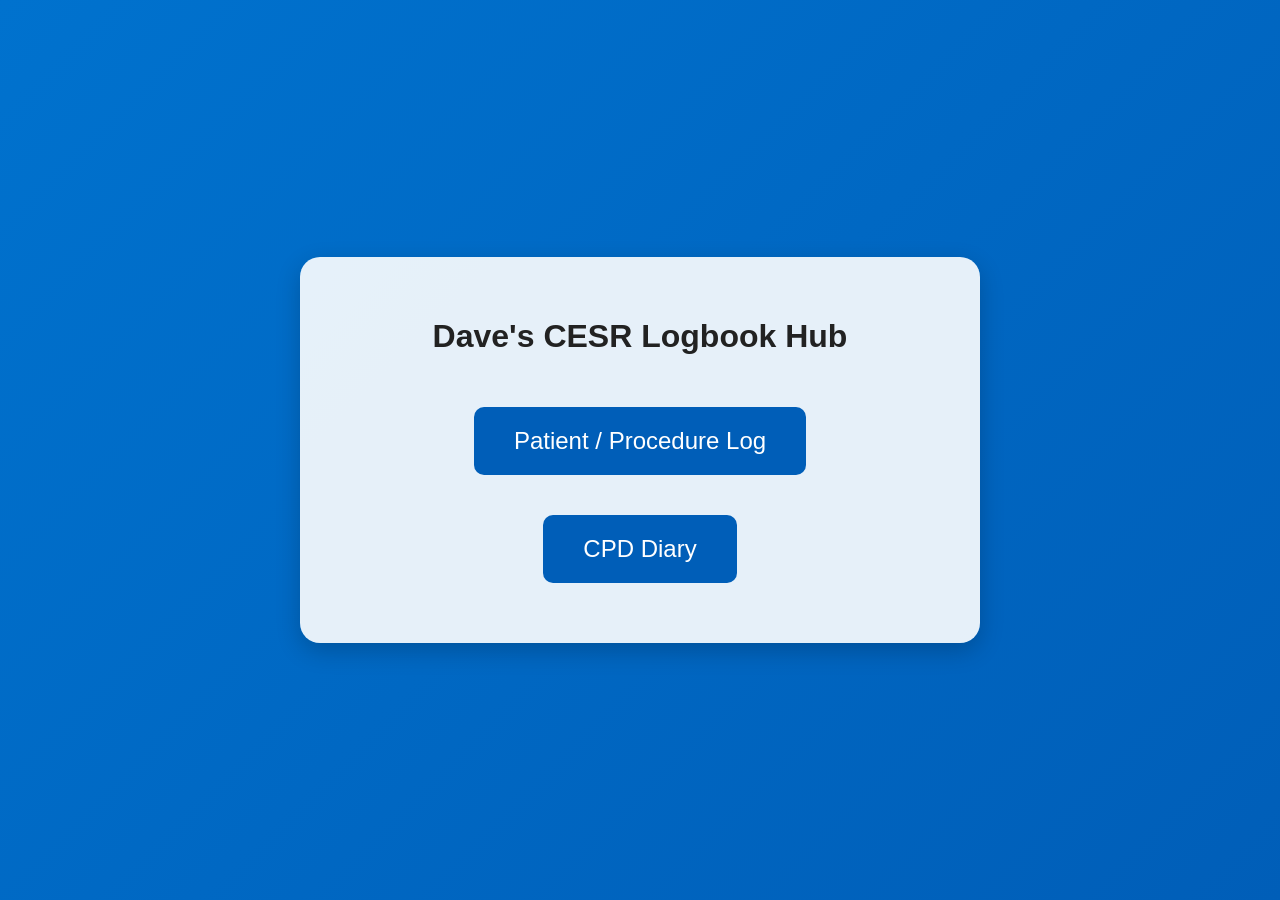
<file: logbook/index.html>
<!DOCTYPE html>
<html lang="en">
<head>
    <meta charset="UTF-8">
    <title>Dave's CESR Logbook Hub</title>
    <meta name="viewport" content="width=device-width, initial-scale=1.0">
    <link rel="icon" href="favicon.ico" type="image/x-icon">

    <style>
        :root {
            --bg-light: #e6f0fa;
            --bg-dark: #121212;
            --text-light: #222;
            --text-dark: #f5f5f5;
            --primary: #005EB8; /* NHS Blue */
            --primary-hover: #003f7d;
        }

        body {
            font-family: 'Segoe UI', sans-serif;
            margin: 0;
            padding: 0;
            min-height: 100vh;
            display: flex;
            justify-content: center;
            align-items: center;
            background: linear-gradient(135deg, #0072CE, #005EB8);
            color: var(--text-light);
            transition: background-color 0.3s, color 0.3s;
        }

        @media (prefers-color-scheme: dark) {
            body {
                background: linear-gradient(135deg, #0a0a0a, #1a1a1a);
                color: var(--text-dark);
            }
        }

        .container {
            background: rgba(255,255,255,0.9);
            border-radius: 20px;
            padding: 40px;
            text-align: center;
            box-shadow: 0 8px 24px rgba(0,0,0,0.2);
            max-width: 600px;
            margin: 20px;
        }

        h1 {
            font-size: 2rem;
            margin-bottom: 2rem;
        }

        .button {
            display: inline-block;
            padding: 20px 40px;
            margin: 20px;
            font-size: 1.5rem;
            background-color: var(--primary);
            color: white;
            border: none;
            border-radius: 10px;
            text-decoration: none;
            transition: transform 0.3s, box-shadow 0.3s, background-color 0.3s;
        }

        .button:hover {
            background-color: var(--primary-hover);
            transform: scale(1.05);
            box-shadow: 0 6px 16px rgba(0,0,0,0.3);
        }
    </style>
</head>

<body>
    <div class="container">
        <h1>Dave's CESR Logbook Hub</h1>

        <a class="button" href="https://docs.google.com/forms/d/e/1FAIpQLSdY00isVyB66a6avajsFIRLtfARsI-vvRVemhB31MD6kioc4A/viewform?usp=header" target="_blank">
            Patient / Procedure Log
        </a>

        <a class="button" href="https://docs.google.com/forms/d/e/1FAIpQLSfK7lk69hIqWTGS_oQF9FENEXKxLa4bqjVb_EwRx8BH9OQi3A/viewform?usp=header" target="_blank">
            CPD Diary
        </a>
    </div>
</body>
</html>
</file>
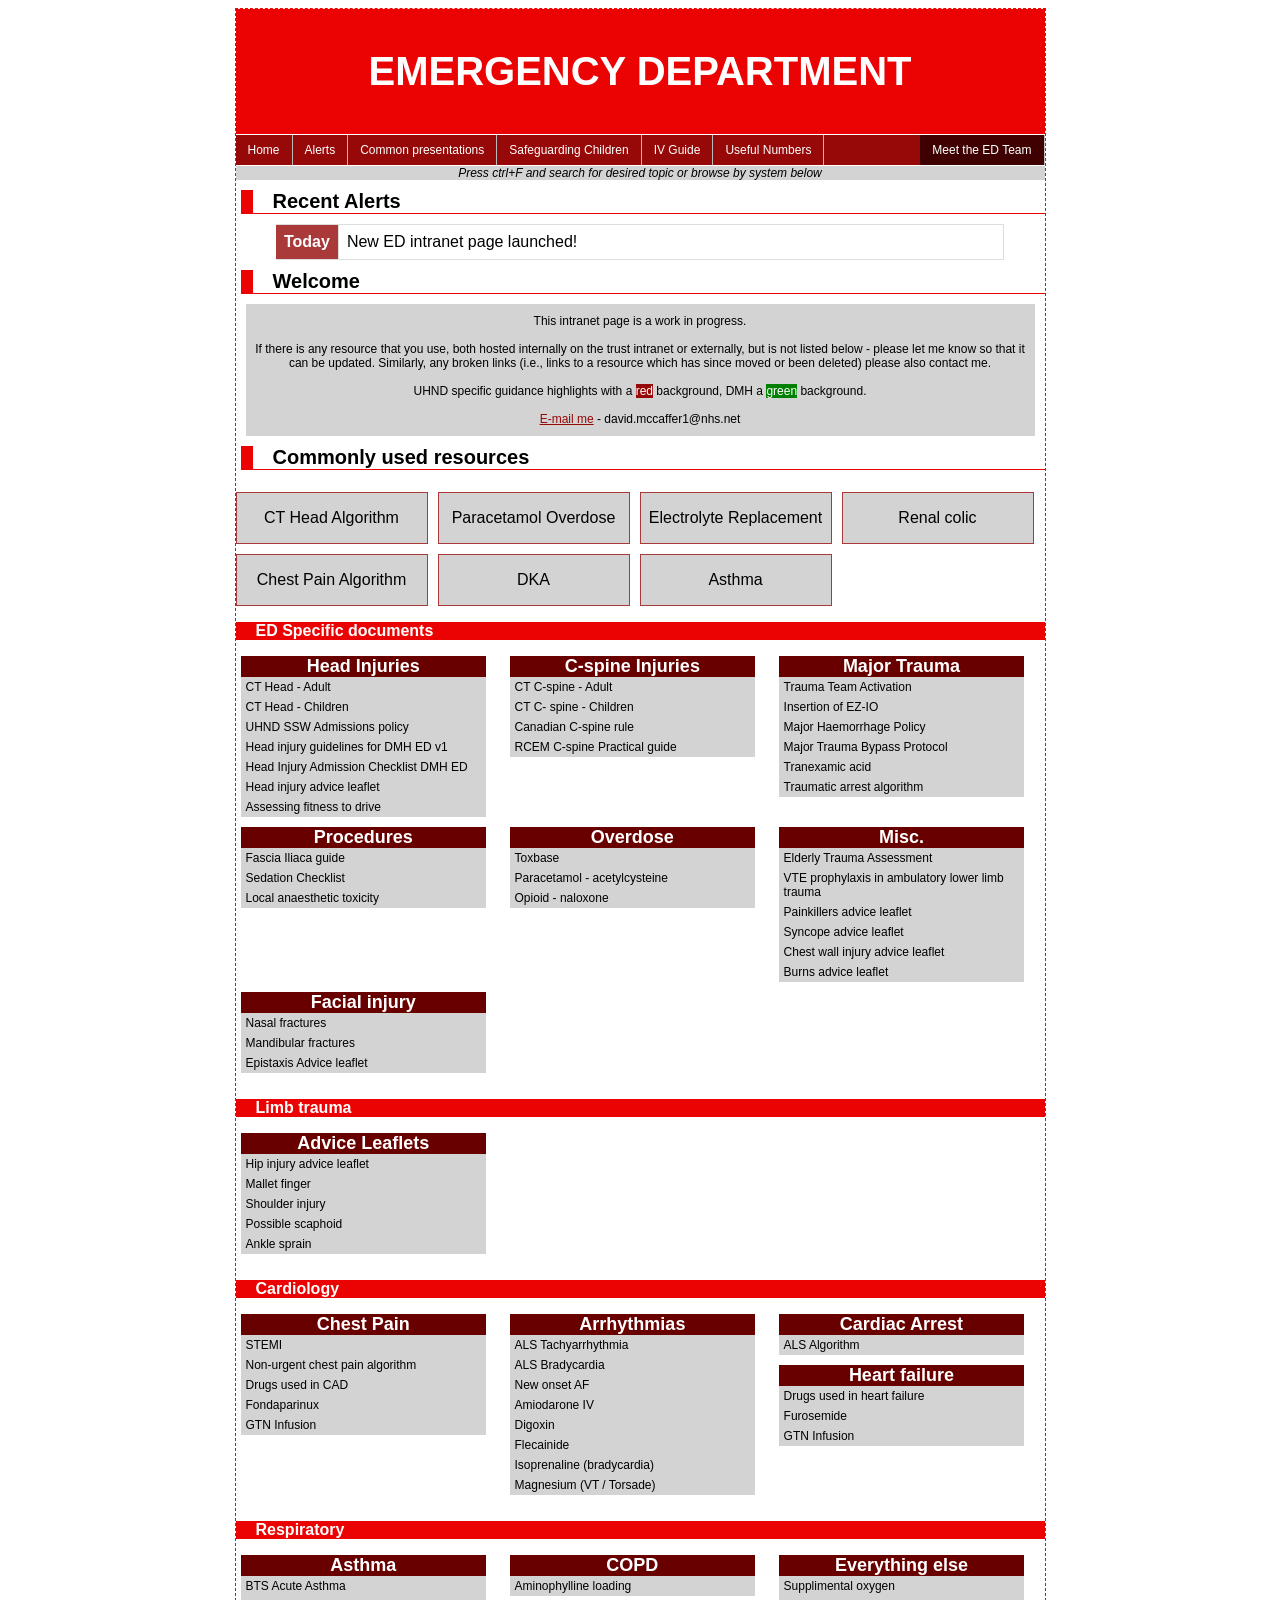
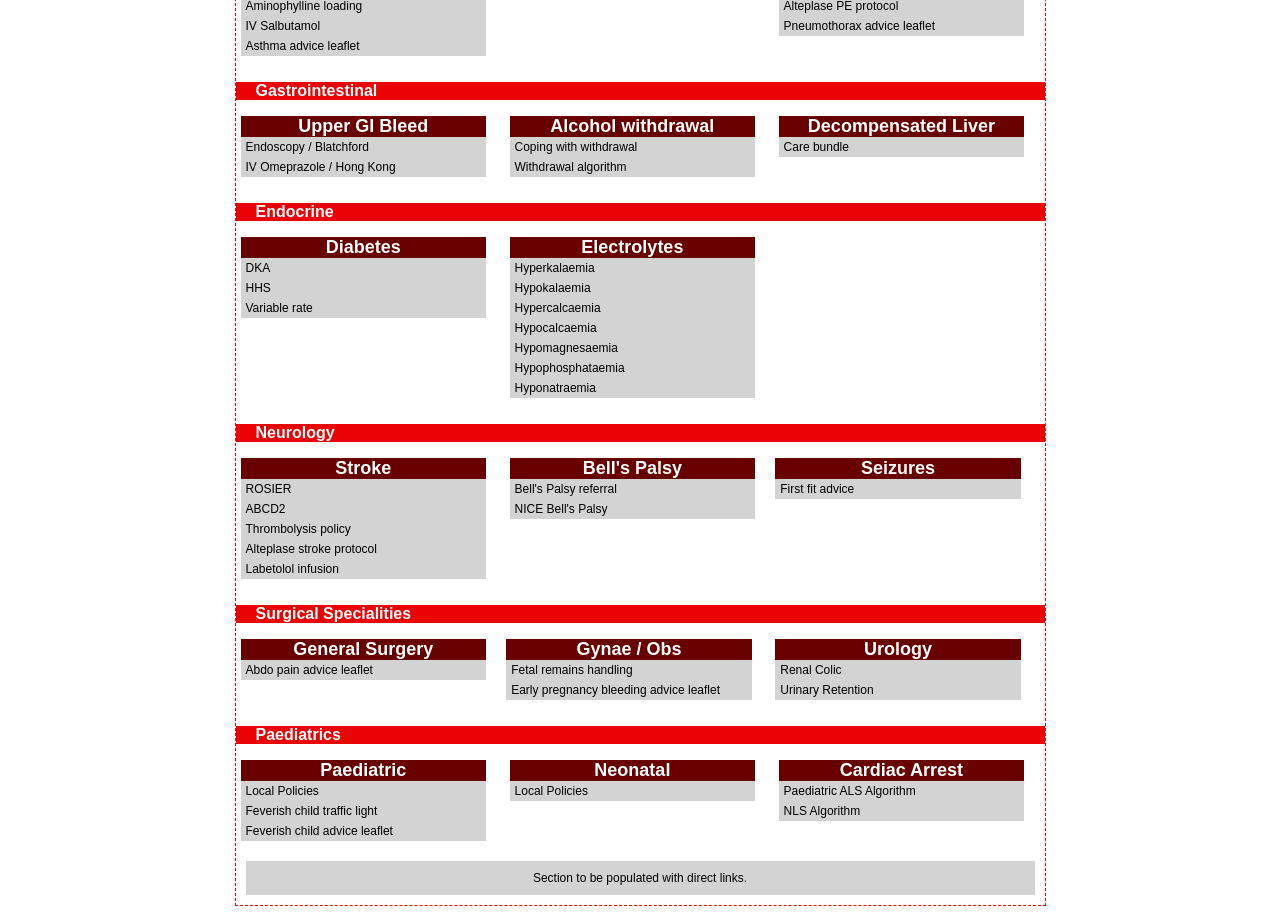
<file: ED210119 copy.html>
<html>
<header>
	<style>
	body {
		font-family: Arial, Helvetica, sans-serif;
		font-size: 12px;
	}
	H1 {
		MARGIN-BOTTOM: 1px; FONT-SIZE: 40px; WIDTH: 100%; COLOR: white; PADDING-BOTTOM: 40px; TEXT-ALIGN: center; PADDING-TOP: 40px; MARGIN-TOP: 0px; BACKGROUND-COLOR: #eb0202
	}
	H2 {
		MARGIN-BOTTOM: 10px; FONT-SIZE: 20px; COLOR: black; PADDING-TOP: 0px; PADDING-LEFT: 20px; MARGIN-TOP: 10px; PADDING-RIGHT: 0px; margin-left: 5px; border-left: 12px solid #EB0202; background-color: white; border-bottom: 1px solid #EB0202;
	}
	H3 {
		FONT-SIZE: 16px; WIDTH: 100%; COLOR: #ffffff; PADDING-BOTTOM: 0px; PADDING-TOP: 0px; PADDING-LEFT: 20px; PADDING-RIGHT: 0px; BACKGROUND-COLOR: #eb0202; box-sizing: border-box;
	}
	H4 {
		FONT-SIZE: 18px; WIDTH: 100%; COLOR: white; PADDING-BOTTOM: 0px; TEXT-ALIGN: center; PADDING-TOP: 0px; PADDING-LEFT: 0px; MARGIN: 0px; PADDING-RIGHT: 0px; BACKGROUND-COLOR: #690000
	}
	H5 {
		FONT-SIZE: 16px; WIDTH: 100%; COLOR: white; PADDING-BOTTOM: 0px; TEXT-ALIGN: left; PADDING-TOP: 0px; PADDING-LEFT: 0px; MARGIN: 0px; PADDING-RIGHT: 0px; BACKGROUND-COLOR: #3e0000
	}
	#alerts {
		WIDTH: 90%; BORDER-COLLAPSE: collapse
	}
	#alerts TD {
		BORDER-TOP: #ddd 1px solid; BORDER-RIGHT: #ddd 1px solid; BORDER-BOTTOM: #ddd 1px solid; PADDING-BOTTOM: 8px; PADDING-TOP: 8px; PADDING-LEFT: 8px; PADDING-RIGHT: 8px
	}
	#alerts TH {
		BORDER-TOP: #ddd 1px solid; BORDER-RIGHT: #ddd 1px solid; BORDER-BOTTOM: #ddd 1px solid; PADDING-BOTTOM: 8px; PADDING-TOP: 8px; PADDING-LEFT: 8px; PADDING-RIGHT: 8px
	}
	#alerts TD:hover {
		BACKGROUND-COLOR: #ddd
	}
	#alerts TH {
		WIDTH: 20px; COLOR: white; TEXT-ALIGN: left; BACKGROUND-COLOR: #aa3939
	}
	UL.nav {
		LIST-STYLE-TYPE: none; OVERFLOW: hidden; PADDING-BOTTOM: 0px; PADDING-TOP: 0px; PADDING-LEFT: 0px; MARGIN: 0px 0px 1px; TOP: 0px; PADDING-RIGHT: 0px; BACKGROUND-COLOR: #970808
	}
	LI.nav {
		BORDER-RIGHT: #bbb 1px solid; FLOAT: left
	}
	LI.nav A {
		TEXT-DECORATION: none; COLOR: #ffffff; PADDING-BOTTOM: 8px; TEXT-ALIGN: center; PADDING-TOP: 8px; PADDING-LEFT: 12px; DISPLAY: block; PADDING-RIGHT: 12px
	}
	LI.nav A:hover {
		BACKGROUND-COLOR: #690000
	}
	A.alertlink:link {
		TEXT-DECORATION: none; COLOR: black
	}
	A.alertlink:visited {
		TEXT-DECORATION: none; COLOR: black
	}
	A.general:link {
		TEXT-DECORATION: underline; COLOR: #970808
	}
	A.general:visited {
		TEXT-DECORATION: underline; COLOR: #970808
	}
	A.EDbutton:link {
		FONT-SIZE: 16px; TEXT-DECORATION: none; WIDTH: 180px; COLOR: black; PADDING-BOTTOM: 16px; TEXT-ALIGN: center; PADDING-TOP: 16px; PADDING-LEFT: 5px; MARGIN-TOP: 10px; DISPLAY: inline-block; PADDING-RIGHT: 5px; BACKGROUND-COLOR: lightgrey; MARGIN-RIGHT: 10px; border: 1px solid #aa3939;
	}
	A.EDbutton:visited {
	FONT-SIZE: 16px; TEXT-DECORATION: none; WIDTH: 180px; COLOR: black; PADDING-BOTTOM: 16px; TEXT-ALIGN: center; PADDING-TOP: 16px; PADDING-LEFT: 5px; MARGIN-TOP: 10px; DISPLAY: inline-block; PADDING-RIGHT: 5px; BACKGROUND-COLOR: lightgrey; MARGIN-RIGHT: 10px; border: 1px solid #aa3939;
	}
	A.EDbutton:hover {
		BACKGROUND-COLOR: darkgrey; color: white;
	}
	A.EDbuttonU:link {
		FONT-SIZE: 16px; TEXT-DECORATION: none; WIDTH: 180px; COLOR: black; PADDING-BOTTOM: 16px; TEXT-ALIGN: center; PADDING-TOP: 16px; PADDING-LEFT: 5px; MARGIN-TOP: 10px; DISPLAY: inline-block; PADDING-RIGHT: 5px; BACKGROUND-COLOR: lightgrey; MARGIN-RIGHT: 10px; border: 1px solid #aa3939;
	}
	A.EDbuttonU:visited {
	FONT-SIZE: 16px; TEXT-DECORATION: none; WIDTH: 180px; COLOR: black; PADDING-BOTTOM: 16px; TEXT-ALIGN: center; PADDING-TOP: 16px; PADDING-LEFT: 5px; MARGIN-TOP: 10px; DISPLAY: inline-block; PADDING-RIGHT: 5px; BACKGROUND-COLOR: lightgrey; MARGIN-RIGHT: 10px; border: 1px solid #aa3939;
	}
	A.EDbuttonU:hover {
		BACKGROUND-COLOR: #970808; color: white;
	}
	A.EDsystem:link {
		FONT-SIZE: 12px; TEXT-DECORATION: none; COLOR: black; PADDING-BOTTOM: 3px; TEXT-ALIGN: left; PADDING-TOP: 3px; PADDING-LEFT: 5px; MARGIN-TOP: 0px; DISPLAY: block; PADDING-RIGHT: 3px; BACKGROUND-COLOR: lightgrey
	}
	A.EDsystem:visited {
		FONT-SIZE: 12px; TEXT-DECORATION: none; COLOR: black; PADDING-BOTTOM: 3px; TEXT-ALIGN: left; PADDING-TOP: 3px; PADDING-LEFT: 5px; MARGIN-LEFT: 0px; MARGIN-TOP: 0px; DISPLAY: block; PADDING-RIGHT: 3px; BACKGROUND-COLOR: lightgrey; MARGIN-RIGHT: 0px
	}
	A.EDsystem:hover {
		COLOR: white; BACKGROUND-COLOR: darkgrey
	}

	A.EDsystemU:link {
		FONT-SIZE: 12px; TEXT-DECORATION: none; COLOR: black; PADDING-BOTTOM: 3px; TEXT-ALIGN: left; PADDING-TOP: 3px; PADDING-LEFT: 5px; MARGIN-TOP: 0px; DISPLAY: block; PADDING-RIGHT: 3px; BACKGROUND-COLOR: lightgrey
	}
	A.EDsystemU:visited {
		FONT-SIZE: 12px; TEXT-DECORATION: none; COLOR: black; PADDING-BOTTOM: 3px; TEXT-ALIGN: left; PADDING-TOP: 3px; PADDING-LEFT: 5px; MARGIN-LEFT: 0px; MARGIN-TOP: 0px; DISPLAY: block; PADDING-RIGHT: 3px; BACKGROUND-COLOR: lightgrey; MARGIN-RIGHT: 0px
	}
	A.EDsystemU:hover {
		COLOR: white; BACKGROUND-COLOR: #970808;
	}

	A.EDsystemD:link {
		FONT-SIZE: 12px; TEXT-DECORATION: none; COLOR: black; PADDING-BOTTOM: 3px; TEXT-ALIGN: left; PADDING-TOP: 3px; PADDING-LEFT: 5px; MARGIN-TOP: 0px; DISPLAY: block; PADDING-RIGHT: 3px; BACKGROUND-COLOR: lightgrey
	}
	A.EDsystemD:visited {
		FONT-SIZE: 12px; TEXT-DECORATION: none; COLOR: black; PADDING-BOTTOM: 3px; TEXT-ALIGN: left; PADDING-TOP: 3px; PADDING-LEFT: 5px; MARGIN-LEFT: 0px; MARGIN-TOP: 0px; DISPLAY: block; PADDING-RIGHT: 3px; BACKGROUND-COLOR: lightgrey; MARGIN-RIGHT: 0px
	}
	A.EDsystemD:hover {
		COLOR: white; BACKGROUND-COLOR: green;
	}

	.EDcolumn {
		WIDTH: 30%; VERTICAL-ALIGN: top; PADDING-BOTTOM: 0px; PADDING-TOP: 0px; PADDING-LEFT: 10px; DISPLAY: inline-block; PADDING-RIGHT: 10px
	}
	.EDrow {
		MARGIN: 0px -5px
	}
	.EDcard {
		PADDING-BOTTOM: 10px; TEXT-ALIGN: center; PADDING-TOP: 0px; PADDING-LEFT: 0px; PADDING-RIGHT: 0px
	}
	.tbc {
		WIDTH: auto; COLOR: black; PADDING-BOTTOM: 10px; TEXT-ALIGN: center; PADDING-TOP: 10px; PADDING-LEFT: 5px; MARGIN: 10px; PADDING-RIGHT: 5px; BACKGROUND-COLOR: lightgrey
	}
	.content {
		WIDTH: 809px; MARGIN: auto; border-width: 1px; border-style: dashed; border-color: #ff0000;
	}</style>
</header>
<body>
	<div class="content"><h1>EMERGENCY DEPARTMENT</h1>
	<ul class="nav"><li class="nav"><a href="/Directorates/CCG/ALTC/EmergCare/Emergency%20Department/Pages/Home2.aspx">Home</a></li>
	<li class="nav"><a href="/Directorates/CCG/ALTC/EmergCare/Emergency%20Department/Pages/Alerts.aspx">Alerts</a></li>
	<li class="nav"><a href="/Directorates/CCG/ALTC/EmergCare/Documents/Common%20Presentations%20to%20the%20Emergency%20Department%20May%202017.docx">Common presentations</a></li>
	<li class="nav"><a href="/Directorates/CCG/FH/CCHSCNP/Pages/default.aspx">Safeguarding Children</a></li>
	<li class="nav"><a href="/Directorates/CCG/CSS/Pharmacy/Lists/Links/DispForm.aspx?ID=13">IV Guide</a></li>
	<li class="nav"><a href="/Directorates/CCG/ALTC/EmergCare/Emergency%20Department/Pages/Contacts.aspx">Useful Numbers</a></li>
	<li class="nav" style="float: right; background-color: #3e0000"><a href="/Directorates/CCG/ALTC/EmergCare/Emergency%20Department/Pages/EDteam.aspx">Meet the ED Team</a></li></ul>
	<div style="width: 100%; color: black; text-align: center; background-color: lightgrey"><i>Press ctrl+F and search for desired topic or browse by system below</i></div>
	<h2>Recent Alerts</h2>
	<center><table id="alerts"><tbody><tr><th>Today</th>
	<td><a class="alertlink" href="/Directorates/CCG/ALTC/EmergCare/Emergency%20Department/Pages/Alerts.aspx/#1">New ED intranet page launched!</a></td></tr></tbody></table></center>
	<h2>Welcome</h2>
	<div class="tbc">This intranet page is a work in progress.<br/><br/>If there is any resource that you use, both hosted internally on the trust intranet or externally, but is not listed below - please let me know so that it can be updated. Similarly, any broken links (i.e., links to a resource which has since moved or been deleted) please also contact me.<br/><br/>UHND specific guidance highlights with a <span style="background-color:#970808; color: white;">red</span> background, DMH a <span style="background-color: green; color: white;">green</span> background.<br><br><a class="general" href="mailto:david.mccaffer1@nhs.net">E-mail me</a> - david.mccaffer1@nhs.net</div>
	<h2 id="Common">Commonly used resources</h2>
	<p><a class="EDbutton" href="https://www.nice.org.uk/guidance/cg176/resources/imaging-algorithm-498950893">CT Head Algorithm</a><a class="EDbutton" href="/Directorates/CCG/CSS/Pharmacy/Drug%20Protocols/Emergency%20treatment%20of%20poisoning/Acetylcysteine%20Loading%20Dose%20DRUG-GEN-0016.pdf">Paracetamol Overdose</a><a class="EDbutton" href="/Directorates/CCG/CSS/Pharmacy/Drug%20Protocols/Forms/DefaultView.aspx?RootFolder=/Directorates/CCG/CSS/Pharmacy/Drug%20Protocols/Nutrition%20and%20Blood%20%28BNF%20Section%209%29&amp;FolderCTID=0x012000CDF2CDDB98EC8245A348A76BDCEB49B9">Electrolyte Replacement</a><a class="EDbuttonU" href="/Directorates/CCG/ALTC/EmergCare/Shared%20Documents/Renal%20colic%20Pathway%20(ED%20UHND).docx">Renal colic</a><a class="EDbutton" href="/news/Documents/Non-Urgent%20Chest%20Pain%20Algorithm%20-%20Approved%20AEC%20QCG%2011%20July%202018.pdf">Chest Pain Algorithm</a><a class="EDbutton" href="/sites/policiesandprocedures/Published%20Documents/Diabetic%20Ketoacidosis%20DKA.pdf#Page=5">DKA</a><a class="EDbutton" href="https://www.brit-thoracic.org.uk/document-library/clinical-information/asthma/btssign-asthma-guideline-2016/#Page=169">Asthma</a></p>
	<h3 id="#trauma">ED Specific documents</h3>
	<div class="EDrow"><div class="EDcolumn"><div class="EDcard"><h4>Head Injuries</h4>
	<a class="EDsystem" href="https://www.nice.org.uk/guidance/cg176/resources/imaging-algorithm-498950893#Page=1">CT Head - Adult</a><a class="EDsystem" href="https://www.nice.org.uk/guidance/cg176/resources/imaging-algorithm-498950893#Page=2">CT Head - Children</a><a class="EDsystemU" href="/Directorates/CCG/ALTC/EmergCare/Shared%20Documents/Induction%20Folder%20for%20New%20ED%20Doctors/SSW%20admisions%20policy.docx">UHND SSW Admissions policy</a> <a class="EDsystemD" href="/Directorates/CCG/ALTC/EmergCare/Shared%20Documents/Head%20Injury%20Guidelines/Head%20injury%20guidelines%20for%20DMH%20ED%20v1.doc">Head injury guidelines for DMH ED v1</a><a class="EDsystemD" href="/Directorates/CCG/ALTC/EmergCare/Shared%20Documents/Head%20Injury%20Guidelines/Head%20Injury%20Admission%20Checklist%20DMH%20ED.docx">Head Injury Admission Checklist DMH ED</a><a class="EDsystem" href="#">Head injury advice leaflet</a><a class="EDsystem" href="https://assets.publishing.service.gov.uk/government/uploads/system/uploads/attachment_data/file/736938/assessing-fitness-to-drive-a-guide-for-medical-professionals.pdf">Assessing fitness to drive</a></div></div>
	<div class="EDcolumn"><div class="EDcard"><h4>C-spine Injuries</h4>
	<a class="EDsystem" href="https://www.nice.org.uk/guidance/cg176/resources/imaging-algorithm-498950893#Page=3">CT C-spine - Adult</a><a class="EDsystem" href="https://www.nice.org.uk/guidance/cg176/resources/imaging-algorithm-498950893#Page=4">CT C- spine - Children</a><a class="EDsystem" href="https://www.mdcalc.com/canadian-c-spine-rule">Canadian C-spine rule</a><a class="EDsystem" href="https://www.rcem.ac.uk/docs/College%20Guidelines/5z17.%20Cervical%20Spine%20Management%20of%20alert%2c%20adult%20patients%20with%20potential%20cervical%20spine%20injury%20in%20the%20ED.pdf">RCEM C-spine Practical guide</a></div></div>
	<div class="EDcolumn"><div class="EDcard"><h4>Major Trauma</h4>
	<a class="EDsystem" href="/Directorates/CCG/ALTC/EmergCare/Emergency%20Department/Pages/Activation%20Criteria%20for%20Trauma%20Team">Trauma Team Activation</a><a class="EDsystem" href="/Directorates/CCG/ALTC/EmergCare/Shared%20Documents/Trauma%20Guidelines/Insertion%20and%20Management%20of%20an%20EZ-IO%20Intraosseous%20Device%20V1%200.docx">Insertion of EZ-IO</a><a class="EDsystem" href="/sites/policiesandprocedures/Published%20Documents/Major%20Haemorrhage%20Policy.pdf">Major Haemorrhage Policy</a><a class="EDsystem" href="/Directorates/CCG/ALTC/EmergCare/Shared%20Documents/Trauma%20Guidelines/Major%20trauma%20bypass%20protocol.pdf">Major Trauma Bypass Protocol</a><a class="EDsystem" href="/Directorates/CCG/CSS/Pharmacy/Drug%20Protocols/Cardiovascular%20Disease%20(BNF%20Section%202)/Tranexamic%20acid%20in%20trauma%20DRUG-CAS-0041.pdf">Tranexamic acid</a><a class="EDsystem" href="https://www.resus.org.uk/EasySiteWeb/GatewayLink.aspx?alId=6464">Traumatic arrest algorithm</a></div></div></div>
	<div class="EDrow"><div class="EDcolumn"><div class="EDcard"><h4>Procedures</h4>
	<a class="EDsystem" href="/Directorates/CCG/ALTC/EmergCare/Shared%20Documents/Orthopaedic%20Guidelines/Fascia%20Iliaca%20Block%20Guideline.docx">Fascia Iliaca guide</a><a class="EDsystem" href="/Directorates/CCG/ALTC/EmergCare/Shared%20Documents/Sedation%20Record%20Protocol.pdf">Sedation Checklist</a><a class="EDsystem" href="https://www.aagbi.org/sites/default/files/la_toxicity_2010_0.pdf">Local anaesthetic toxicity</a></div></div>
	<div class="EDcolumn"><div class="EDcard"><h4>Overdose</h4>
	<a class="EDsystem" href="http://www.toxbase.org/">Toxbase</a><a class="EDsystem" href="/Directorates/CCG/CSS/Pharmacy/Drug%20Protocols/Emergency%20treatment%20of%20poisoning/Acetylcysteine%20Loading%20Dose%20DRUG-GEN-0016.pdf">Paracetamol - acetylcysteine</a><a class="EDsystem" href="/Directorates/CCG/CSS/Pharmacy/Drug%20Protocols/Emergency%20treatment%20of%20poisoning/Naloxone%20Hydrochloride%20(in%20adults)%20-%20%20DRUG-GEN-0012%20V3.pdf">Opioid - naloxone</a></div></div>
	<div class="EDcolumn"><div class="EDcard"><h4>Misc.</h4>
	<a class="EDsystem" href="/sites/policiesandprocedures/Published%20Documents/Guidelines%20for%20Assessment%20of%20Elderly%20Trauma%20Patients.pdf">Elderly Trauma Assessment</a><a class="EDsystem" href="/Directorates/CCG/ALTC/EmergCare/Shared%20Documents/Orthopaedic%20Guidelines/VTE%20Assessment%20and%20Prophylaxis%20guideline%20-%20Ambulatory%20Lower%20Limb%20Trauma.docx">VTE prophylaxis in ambulatory lower limb trauma</a><a class="EDsystem" href="#">Painkillers advice leaflet</a><a class="EDsystem" href="#">Syncope advice leaflet</a><a class="EDsystem" href="#">Chest wall injury advice leaflet</a><a class="EDsystem" href="#">Burns advice leaflet</a></div></div></div>
	<div class="EDrow"><div class="EDcolumn"><div class="EDcard"><h4>Facial injury</h4>
	<a class="EDsystem" href="/Directorates/CCG/ALTC/EmergCare/Emergency%20Department/Documents/Nasal%20injury%20temp%20draft%20PMc.docx">Nasal fractures</a><a class="EDsystem" href="#">Mandibular fractures</a><a class="EDsystem" href="#">Epistaxis Advice leaflet</a></div></div></div>
	<h3>Limb trauma</h3>
<div class="EDrow"><div class="EDcolumn"><div class="EDcard"><h4>Advice Leaflets</h4><a class="EDsystem" href="#">Hip injury advice leaflet</a><a class="EDsystem" href="#">Mallet finger</a><a class="EDsystem" href="#">Shoulder injury</a><a class="EDsystem" href="#">Possible scaphoid</a><a class="EDsystem" href="#">Ankle sprain</a></div></div></div>
	<h3 id="medic">Cardiology</h3>
	<div class="EDrow"><div class="EDcolumn"><div class="EDcard"><h4>Chest Pain</h4>
	<a class="EDsystem" href="/Directorates/CCG/ALTC/EmergCare/Shared%20Documents/Medical%20Guidelines/Cardiology%20Guidelines/STEMI%20Patients%20Self%20Presenting%20at%20AE%20%20Transfer%20Pathway%202014.doc">STEMI</a> <a class="EDsystem" href="/news/Documents/Non-Urgent%20Chest%20Pain%20Algorithm%20-%20Approved%20AEC%20QCG%2011%20July%202018.pdf">Non-urgent chest pain algorithm</a><a class="EDsystem" href="/Directorates/CCG/CSS/Pharmacy/Drug%20Protocols/Cardiovascular%20Disease%20(BNF%20Section%202)/Drugs%20used%20in%20Coronary%20Heart%20Disease%20Quick%20Reference%20Guide%20DRUG-CHD-0073.pdf">Drugs used in CAD</a><a class="EDsystem" href="/Directorates/CCG/CSS/Pharmacy/Drug%20Protocols/Cardiovascular%20Disease%20(BNF%20Section%202)/Fondaparinux%20in%20unstable%20angina%20and%20NSTEMI%20DRUG-CCU-0010%20V1.2.pdf">Fondaparinux</a><a class="EDsystem" href="/Directorates/CCG/CSS/Pharmacy/Drug%20Protocols/Cardiovascular%20Disease%20(BNF%20Section%202)/Glyceryl%20Trinitrate%20DRUG-CCU-0005.pdf">GTN Infusion</a></div></div>
	<div class="EDcolumn"><div class="EDcard"><h4>Arrhythmias</h4>
	<a class="EDsystem" href="https://www.resus.org.uk/resuscitation-guidelines/peri-arrest-arrhythmias/#tachycardia">ALS Tachyarrhythmia</a><a class="EDsystem" href="https://www.resus.org.uk/resuscitation-guidelines/peri-arrest-arrhythmias/#bradycardia">ALS Bradycardia</a><a class="EDsystem" href="https://cks.nice.org.uk/atrial-fibrillation#%21scenariorecommendation:3">New onset AF</a><a class="EDsystem" href="/Directorates/CCG/CSS/Pharmacy/Drug%20Protocols/Cardiovascular%20Disease%20(BNF%20Section%202)/Amiodarone%20INTRAVENOUS%20DRUG-CCU-0037.pdf">Amiodarone IV</a><a class="EDsystem" href="/Directorates/CCG/CSS/Pharmacy/Drug%20Protocols/Cardiovascular%20Disease%20(BNF%20Section%202)/Digoxin%20in%20Adults%20-%20DRUG-CCU-0019%20V3.pdf">Digoxin</a><a class="EDsystem" href="/Directorates/CCG/CSS/Pharmacy/Drug%20Protocols/Cardiovascular%20Disease%20(BNF%20Section%202)/Flecainide%20-%20DRUG-CCU-0003%20V2.pdf">Flecainide</a><a class="EDsystem" href="/Directorates/CCG/CSS/Pharmacy/Drug%20Protocols/Cardiovascular%20Disease%20(BNF%20Section%202)/Isoprenaline%20-%20DRUG-CCU-0007%20V2.pdf">Isoprenaline (bradycardia)</a><a class="EDsystem" href="/Directorates/CCG/CSS/Pharmacy/Drug%20Protocols/Cardiovascular%20Disease%20(BNF%20Section%202)/Magnesium%20DRUG-CCU-0009.pdf">Magnesium (VT / Torsade)</a></div></div>
	<div class="EDcolumn"><div class="EDcard"><h4>Cardiac Arrest</h4>
	<a class="EDsystem" href="https://www.resus.org.uk/EasySiteWeb/GatewayLink.aspx?alId=6442">ALS Algorithm</a></div>
	<div class="EDcard"><h4>Heart failure</h4>
	<a class="EDsystem" href="/Directorates/CCG/CSS/Pharmacy/Drug%20Protocols/Cardiovascular%20Disease%20(BNF%20Section%202)/Drugs%20used%20in%20Heart%20Failure%20Quick%20Reference%20Guide%20DRUG-CHD-0074.pdf">Drugs used in heart failure</a><a class="EDsystem" href="/Directorates/CCG/CSS/Pharmacy/Drug%20Protocols/Cardiovascular%20Disease%20(BNF%20Section%202)/Furosemide%20DRUG-CCU-0004.pdf">Furosemide</a><a class="EDsystem" href="/Directorates/CCG/CSS/Pharmacy/Drug%20Protocols/Cardiovascular%20Disease%20(BNF%20Section%202)/Glyceryl%20Trinitrate%20DRUG-CCU-0005.pdf">GTN Infusion</a></div></div></div>
	<h3>Respiratory</h3>
	<div class="EDrow"><div class="EDcolumn"><div class="EDcard"><h4>Asthma</h4>
	<a class="EDsystem" href="https://www.brit-thoracic.org.uk/document-library/clinical-information/asthma/btssign-asthma-guideline-2016/#Page=169">BTS Acute Asthma</a><a class="EDsystem" href="/Directorates/CCG/CSS/Pharmacy/Drug%20Protocols/Respiratory%20system%20(BNF%20Section%203)/Aminophylline%20ADULT%20loading%20and%20maintenance%20dose%20DRUG-RES-0022.pdf">Aminophylline loading</a><a class="EDsystem" href="/Directorates/CCG/CSS/Pharmacy/Drug%20Protocols/Respiratory%20system%20(BNF%20Section%203)/Salbutamol%20Intravenous%20(ADULT%20INTENSIVE%20CARE%20USE%20ONLY)%20DRUG-ITU-0094%20V1.0.pdf">IV Salbutamol</a><a class="EDsystem" href="#">Asthma advice leaflet</a></div></div>
	<div class="EDcolumn"><div class="EDcard"><h4>COPD</h4>
	<a class="EDsystem" href="/Directorates/CCG/CSS/Pharmacy/Drug%20Protocols/Respiratory%20system%20(BNF%20Section%203)/Aminophylline%20ADULT%20loading%20and%20maintenance%20dose%20DRUG-RES-0022.pdf">Aminophylline loading</a></div></div>
	<div class="EDcolumn"><div class="EDcard"><h4>Everything else</h4>
	<a class="EDsystem" href="/Directorates/CCG/CSS/Pharmacy/Drug%20Protocols/Respiratory%20system%20(BNF%20Section%203)/Oxygen%20DRUG-RES-0043%20V2.1.pdf">Supplimental oxygen</a><a class="EDsystem" href="/Directorates/CCG/CSS/Pharmacy/Drug%20Protocols/Cardiovascular%20Disease%20(BNF%20Section%202)/Alteplase%20-%20Massive%20Pulmonary%20Embolism%20DRUG-CAR-0098%20V1.pdf">Alteplase PE protocol</a><a class="EDsystem" href="#">Pneumothorax advice leaflet</a></div></div></div>
	<h3>Gastrointestinal</h3>
	<div class="EDrow"><div class="EDcolumn"><div class="EDcard"><h4>Upper GI Bleed</h4>
	<a class="EDsystem" href="/Directorates/CCG/ALTC/Medicine/Gastroenterology/Clinical%20Guidelines/New%20cddft%20acute%20gi%20referral%20form%20version%202%20blatch.pdf">Endoscopy / Blatchford</a><a class="EDsystem" href="/Directorates/CCG/CSS/Pharmacy/Drug%20Protocols/Gastro-intestinal%20system%20(BNF%20Section%201)/Omeprazole%20continuous%20infusion%20protocol-%20DRUG-GEN-0034%20V2.pdf">IV Omeprazole / Hong Kong</a></div></div>
	<div class="EDcolumn"><div class="EDcard"><h4>Alcohol withdrawal</h4>
	<a class="EDsystem" href="/Directorates/CCG/ALTC/Medicine/Gastroenterology/Clinical%20Guidelines/Alcohol%20withdrawal%20leaflet%20FINAL.docx">Coping with withdrawal</a><a class="EDsystem" href="/sites/policiesandprocedures/Published%20Documents/Alcohol%20Withdrawal%20Policy/1%20-%20Alcohol%20Withdrawal%20Policy.pdf#Page=5">Withdrawal algorithm</a></div></div>
	<div class="EDcolumn"><div class="EDcard"><h4>Decompensated Liver</h4>
	<a class="EDsystem" href="/Directorates/CCG/ALTC/EmergCare/Emergency%20Department/Documents/BSG%20-%20BASL%20Decompensated%20Cirrhosis%20Care%20Bundle%20-%20First%2024%20Hours.doc">Care bundle</a></div></div></div>
	<h3>Endocrine</h3>
	<div class="EDrow"><div class="EDcolumn"><div class="EDcard"><h4>Diabetes</h4>
	<a class="EDsystem" href="/sites/policiesandprocedures/Published%20Documents/Diabetic%20Ketoacidosis%20DKA.pdf#Page=5">DKA</a><a class="EDsystem" href="/sites/policiesandprocedures/Published%20Documents/Adult%20Hypersomlar%20Hyperglycaemic%20State%20(HHS).pdf#Page=5">HHS</a><a class="EDsystem" href="/Directorates/CCG/SD/Anaes/Joint%20Dept%27s%20Documents/Diabetes/LP59546%20-%20Variable%20Rate%20Intravenous%20Insulin.pdf">Variable rate</a></div></div>
	<div class="EDcolumn"><div class="EDcard"><h4>Electrolytes</h4>
	<a class="EDsystem" href="/Directorates/CCG/CSS/Pharmacy/Drug%20Protocols/Nutrition%20and%20Blood%20(BNF%20Section%209)/Hyperkalaemia%20in%20Adults%20-%20DRUG-GEN-0027%20V1.1.pdf">Hyperkalaemia</a><a class="EDsystem" href="/Directorates/CCG/CSS/Pharmacy/Drug%20Protocols/Nutrition%20and%20Blood%20(BNF%20Section%209)/Hypokalaemia%20DRUG-GEN-0028%20V1.2.pdf">Hypokalaemia</a><a class="EDsystem" href="/Directorates/CCG/CSS/Pharmacy/Drug%20Protocols/Nutrition%20and%20Blood%20(BNF%20Section%209)/Hypercalcaemia%20DRUG-GEN-0031.pdf">Hypercalcaemia</a><a class="EDsystem" href="/Directorates/CCG/CSS/Pharmacy/Drug%20Protocols/Nutrition%20and%20Blood%20(BNF%20Section%209)/Hypocalcaemia%20DRUG-GEN-0030.pdf">Hypocalcaemia</a><a class="EDsystem" href="/Directorates/CCG/CSS/Pharmacy/Drug%20Protocols/Nutrition%20and%20Blood%20(BNF%20Section%209)/Hypomagnesaemia%20DRUG-GEN-0029%20V1.2a.pdf">Hypomagnesaemia</a><a class="EDsystem" href="/Directorates/CCG/CSS/Pharmacy/Drug%20Protocols/Nutrition%20and%20Blood%20(BNF%20Section%209)/Hypophosphatemia%20DRUG-GEN-0032.pdf">Hypophosphataemia</a><a class="EDsystem" href="/Directorates/CCG/CSS/Pharmacy/Drug%20Protocols/Nutrition%20and%20Blood%20(BNF%20Section%209)/Hyponatraemia%20DRUG-GEN-0060.pdf">Hyponatraemia</a></div></div></div>
	<h3>Neurology</h3>
	<div class="EDrow"><div class="EDcolumn"><div class="EDcard"><h4>Stroke</h4>
	<a class="EDsystem" href="https://www.rcem.ac.uk/docs/Initial%20Assessment%20Tools/12siii.%20Stroke%20%28QMC%20Nottingham%2c%20Jan%202013%29.pdf?Page=2">ROSIER</a><a class="EDsystem" href="https://www.rcem.ac.uk/docs/Initial%20Assessment%20Tools/12siii.%20Stroke%20%28QMC%20Nottingham%2c%20Jan%202013%29.pdf?Page=2">ABCD2</a><a class="EDsystem" href="/Directorates/CCG/CCH/Stroke%20Service/Documents/Thrombolysis%20in%20acute%20ischaemic%20stroke%20UHND%20DMH%20(Policy).pdf">Thrombolysis policy</a><a class="EDsystem" href="/Directorates/CCG/CSS/Pharmacy/Drug%20Protocols/Cardiovascular%20Disease%20(BNF%20Section%202)/Alteplase%20-%20Fibrinolytic%20treatment%20of%20acute%20ischaemic%20stroke%20DRUG-CAR-0066%20V2.pdf">Alteplase stroke protocol</a><a class="EDsystem" href="/Directorates/CCG/CSS/Pharmacy/Drug%20Protocols/Cardiovascular%20Disease%20(BNF%20Section%202)/Labetalol%20in%20Stroke%20-%20DRUG-0100%20V1.pdf">Labetolol infusion</a></div></div>
	<div class="EDcolumn"><div class="EDcard"><h4>Bell&#39;s Palsy</h4>
	<a class="EDsystem" href="/Directorates/CCG/ALTC/EmergCare/aneuhnd/Guideline%20PDFs/Bellspalsy.pdf">Bell&#39;s Palsy referral</a><a class="EDsystem" href="https://cks.nice.org.uk/bells-palsy#%21scenario">NICE Bell&#39;s Palsy</a></div></div><div class="EDcolumn"><div class="EDcard"><h4>Seizures</h4><a class="EDsystem" href="#">First fit advice</a></div></div></div>
	<h3 id="surgical">Surgical Specialities</h3>
	<div class="EDrow"><div class="EDcolumn"><div class="EDcard"><h4>General Surgery</h4><a class="EDsystem" href="#">Abdo pain advice leaflet</a></div></div><div class="EDcolumn"><div class="EDcard"><h4>Gynae / Obs</h4>
	<a class="EDsystem" href="/Directorates/CCG/ALTC/EmergCare/Shared%20Documents/Gynecology%20Guidelines/Fetal-remains-Handling%20in%20ED.pdf">Fetal remains handling</a><a class="EDsystem" href="#">Early pregnancy bleeding advice leaflet</a></div></div>
	<div class="EDcolumn"><div class="EDcard"><h4>Urology</h4>
	<a class="EDsystemU" href="/Directorates/CCG/ALTC/EmergCare/Shared%20Documents/Renal%20colic%20Pathway%20(ED%20UHND).docx">Renal Colic</a><a class="EDsystem" href="/Directorates/CCG/ALTC/EmergCare/aneuhnd/Guideline%20PDFs/urinaryretentionform.pdf">Urinary Retention</a></div></div></div>
	<h3 id="children">Paediatrics</h3>
	<div class="EDrow"><div class="EDcolumn"><div class="EDcard"><h4>Paediatric</h4>
	<a class="EDsystem" href="/Directorates/CCG/ALTC/EmergCare/Shared%20Documents/Paediatric%20INDEX.docx">Local Policies</a><a class="EDsystem" href="https://www.nice.org.uk/guidance/cg160/resources/support-for-education-and-learning-educational-resource-traffic-light-table-189985789">Feverish child traffic light</a><a class="EDsystem" href="#">Feverish child advice leaflet</a></div></div>
	<div class="EDcolumn"><div class="EDcard"><h4>Neonatal</h4>
	<a class="EDsystem" href="/Directorates/CCG/ALTC/EmergCare/Shared%20Documents/Neonatal%20INDEX.docx">Local Policies</a></div></div>
	<div class="EDcolumn"><div class="EDcard"><h4>Cardiac Arrest</h4>
	<a class="EDsystem" href="https://www.resus.org.uk/EasySiteWeb/GatewayLink.aspx?alId=6453">Paediatric ALS Algorithm</a><a class="EDsystem" href="https://www.resus.org.uk/EasySiteWeb/GatewayLink.aspx?alId=6462">NLS Algorithm</a></div></div></div>
	<div class="tbc">Section to be populated with direct links.</div></div>
</body></html>
</file>
